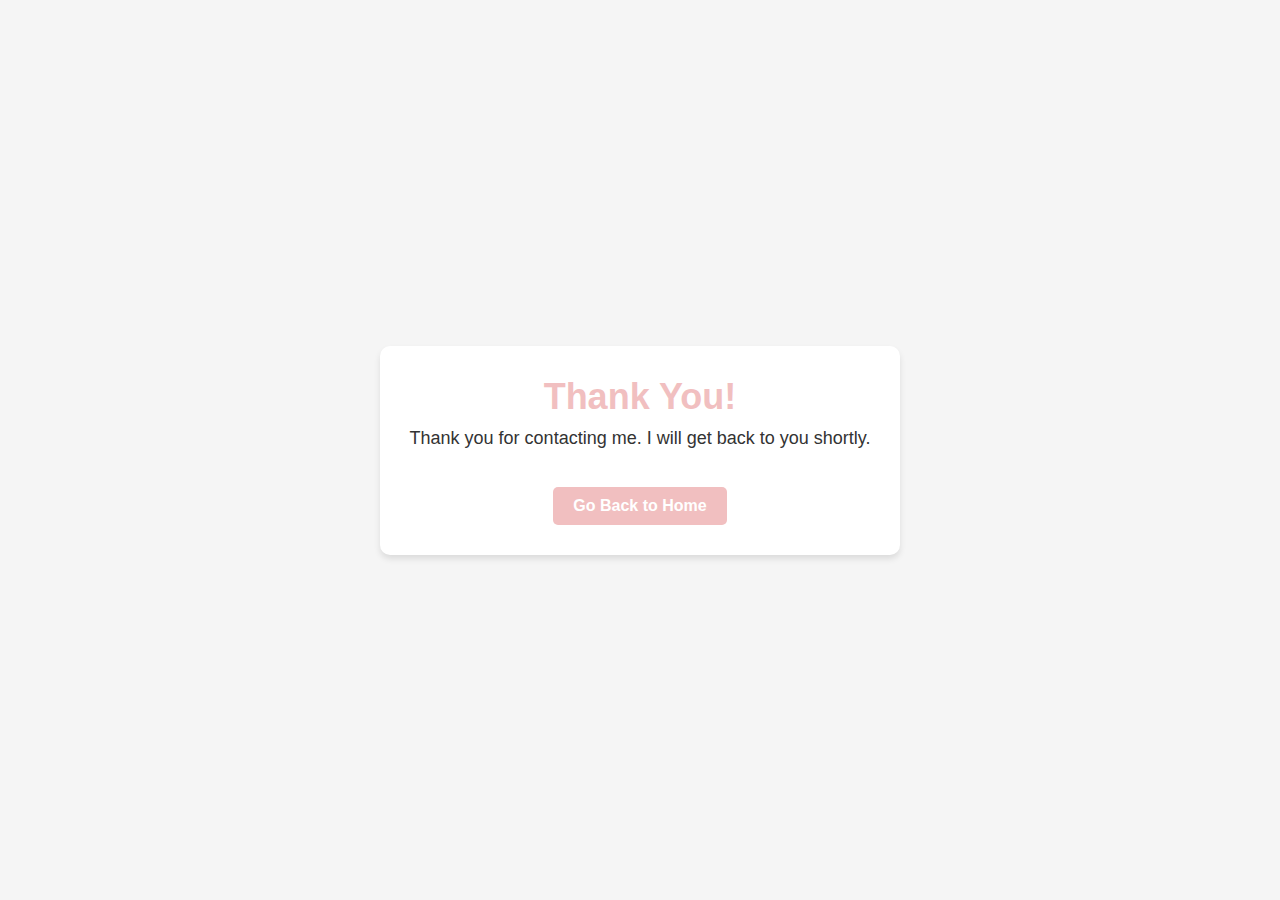
<file: thankyou.html>
<!DOCTYPE html>
<html lang="en">
<head>
  <meta charset="UTF-8">
  <meta name="viewport" content="width=device-width, initial-scale=1.0">
  <title>Thank You</title>
  <style>
    body {
      font-family: Arial, sans-serif;
      margin: 0;
      padding: 0;
      display: flex;
      align-items: center;
      justify-content: center;
      height: 100vh;
      background-color: #f5f5f5;
    }
    .thank-you-message {
      text-align: center;
      background: #ffffff;
      padding: 30px;
      border-radius: 10px;
      box-shadow: 0 4px 6px rgba(0, 0, 0, 0.1);
    }
    .thank-you-message h1 {
      color: #f1bfc0;
      font-size: 36px;
      margin: 0;
    }
    .thank-you-message p {
      color: #333;
      font-size: 18px;
      margin-top: 10px;
    }
    .thank-you-message a {
      display: inline-block;
      margin-top: 20px;
      padding: 10px 20px;
      color: #fff;
      background-color: #f1bfc0;
      text-decoration: none;
      border-radius: 5px;
      font-weight: bold;
    }
    .thank-you-message a:hover {
      background-color: #f1bfc0;
    }
  </style>
</head>
<body>
  <div class="thank-you-message">
    <h1>Thank You!</h1>
    <p>Thank you for contacting me. I will get back to you shortly.</p>
    <a href="index.html">Go Back to Home</a>
  </div>
  <script src="js/style.js"></script>
</body>
</html>
</file>
